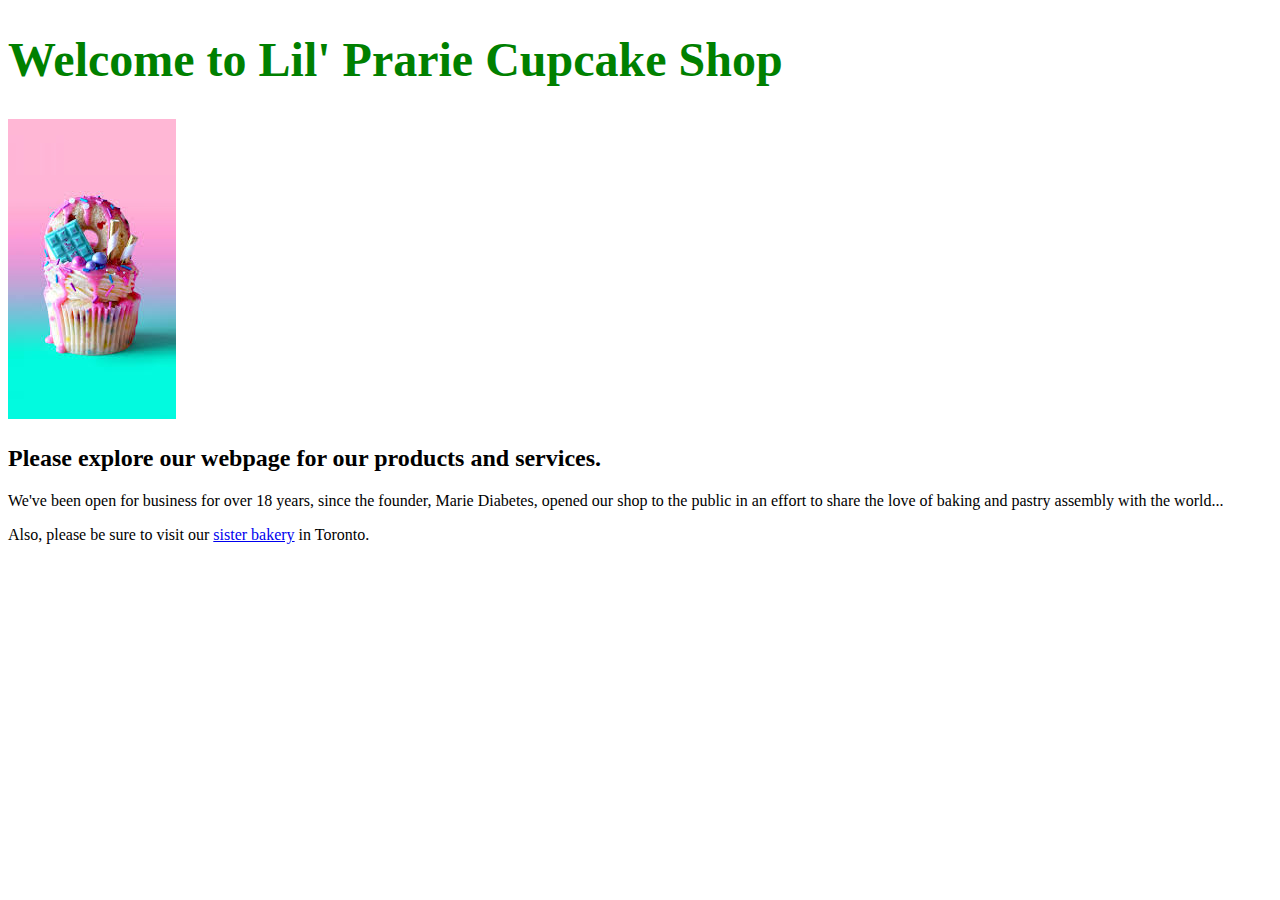
<file: index.html>
<!DOCTYPE html>
<html>
  <head>
    <link href="css/cupcake.css" rel="stylesheet" type="text/css">
    <title>Little Prarie Cupcake Shop</title>
    <!-- <style>
    body {
        background-image:url("https://images.app.goo.gl/ABr87DUY6c1niRfm6=");
    }
    </style> -->
  </head>
  <body>
    <h1 class="intro">Welcome to Lil' Prarie Cupcake Shop</h1>
    <h2> <img src="Cupcake.jpeg" alt="Photo of a Magical Cupcake">
    <h2>Please explore our webpage for our products and services.</h2>
    <p>We've been open for business for over 18 years, since the founder, Marie Diabetes, opened our shop to the public in an effort to share the love of baking and pastry assembly with the world...</p>
    <p>Also, please be sure to visit our <a href="https://www.prairiegirlbakery.com/">sister bakery</a> in Toronto.
  </body>
</html>
</file>
<file: css/cupcake.css>
h1.intro {
  font-style: normal;
  font-stretch: ultra-condensed;
  align-content: center;
  font-size: 48px;
  color: green;
}
</file>
